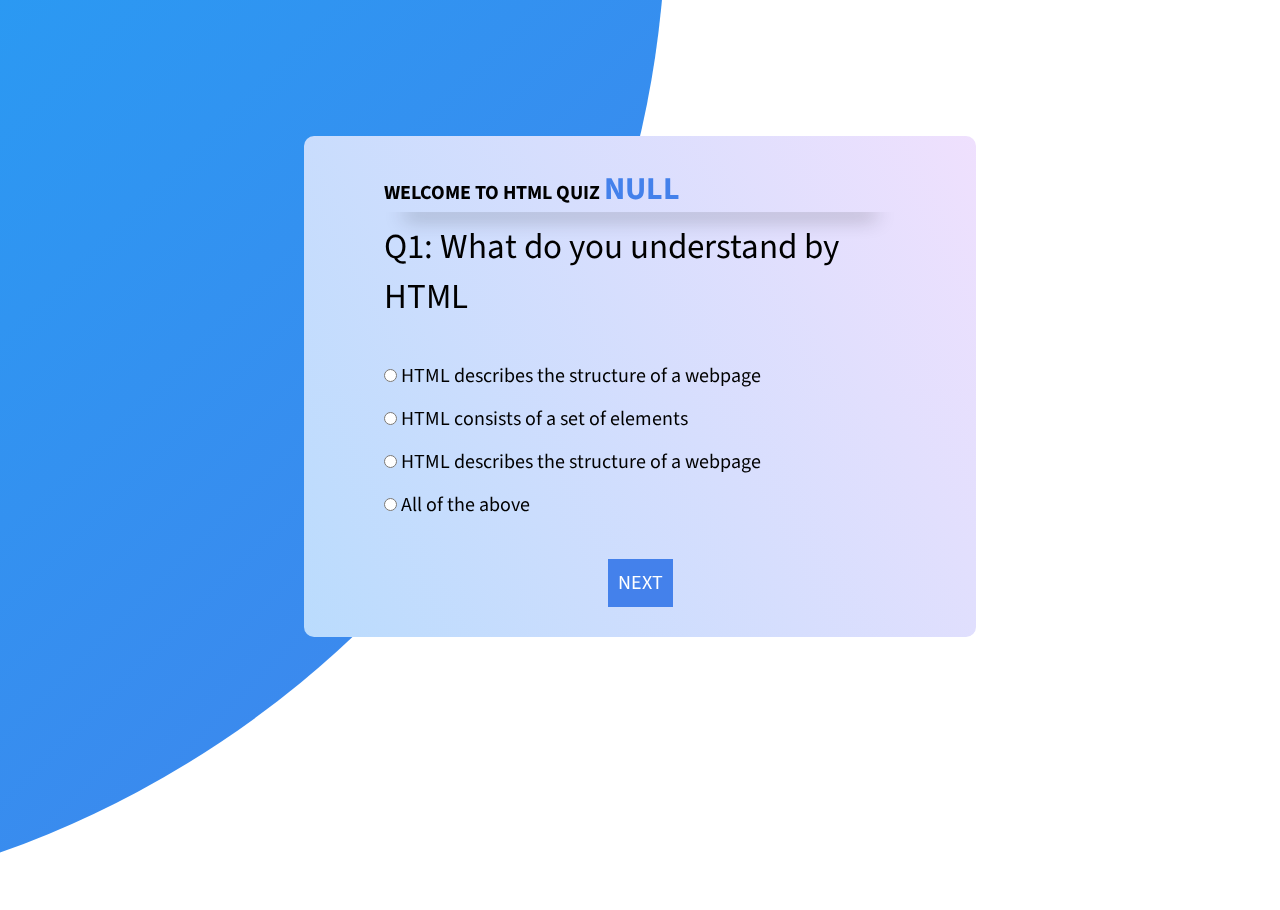
<file: quiz.html>
<!DOCTYPE html>
<html lang="en">

<head>
  <meta charset="UTF-8">
  <meta http-equiv="X-UA-Compatible" content="IE=edge">
  <meta name="viewport" content="width=device-width, initial-scale=1.0">
  <title>Document</title>
  <link rel="stylesheet" href="quiz.css">
</head>

<body>

  <div class="main-div container">
    <div class="inner-div" id="inner-div">
      <div id="welcome-box"></div>
      <h2 class="question">This is a dummy Question</h2>
      <ul>
        <li>
          <input type="radio" name="answer" id="ans1" class="answer">
          <label for="ans1" id="option1">Option 1</label>
        </li>
        <li>
          <input type="radio" name="answer" id="ans2" class="answer">
          <label for="ans2" id="option2">Option 2</label>
        </li>
        <li>
          <input type="radio" name="answer" id="ans3" class="answer">
          <label for="ans3" id="option3">Option 3</label>
        </li>
        <li>
          <input type="radio" name="answer" id="ans4" class="answer">
          <label for="ans4" id="option4">Option 4</label>
        </li>
      </ul>
      <button  onclick="" id="submit">Next</button>
      <div id="showscore" class="scoreArea"></div>
    </div>

  </div>


  <script src="quiz.js"></script>
</body>

</html>
</file>
<file: quiz.css>
@import url('https://fonts.googleapis.com/css2?family=Poppins:wght@500;600&family=Source+Sans+Pro:ital,wght@0,400;1,300&display=swap');

* {
  margin: 0;
  padding: 0;
  font-family: Source Sans Pro;
}

.main-div {
  width: 100vw;
  min-height: 100vh;
  display: grid;
  place-items: center;
  /* background-color: rgb(195, 231, 238); */
  /* background-color: #4481ebc5; */
}

.container:before {
  content: "";
  position: absolute;
  height: 2000px;
  width: 2000px;
  top: -10%;
  right: 48%;
  transform: translateY(-50%);
  background-image: linear-gradient(-45deg, #4481eb 0%, #04befe 100%);
  transition: 1.8s ease-in-out;
  border-radius: 50%;
  z-index: -1;
}

html {
  font-size: 62.5%;
}

#inner-div {
  width: 40vw;
  background-color: white;
background-image: linear-gradient(62deg, #8ec5fc9c 0%, #e0c3fc83 100%);
  /* background-color: rgba(255, 255, 255, 0.75); */
  backdrop-filter: blur(5px);
  padding: 30px 80px;
  border-radius: 10px;
  box-shadow: 0 10px 10px -0.7rem rgba(0, 0, 0, );
  margin-top: 0%;
  margin-bottom: 10%;
}

#main-div {
  margin: 0px;
}

.question {
  font-size: 3.5rem;
  font-weight: 400;
  margin: 1rem 0 4rem 0;
}

.inner-div li {
  font-size: 2rem;
  margin-top: 1.5rem;
  list-style: none;
}

input {
  cursor: pointer;
}

#submit,
.btn {
  padding: 1rem;
  outline: none;
  font-size: 2rem;
  font-weight: 400;
  display: block;
  margin: auto;
  border: none;
  text-transform: uppercase;
  color: white;
  /* background-color: #74b9ff; */
  background-color: #4481eb;
  margin-top: 40px;
  cursor: pointer;
}

#submit:hover {
  background-color: #0984e3;
}

#showscore {
  /* background-color: #dfe6e99a; */
  margin-top: 30px;
  padding: 3rem 4rem;
  box-shadow: 0 10px 10px -0.7rem rgba(0, 0, 0, );
  background-color: #eef7ff;
  background-image: linear-gradient(62deg, #eef7ff 0%, #c8b2d8 100%);

  
}

.scoreArea {
  display: none;

}

#h1 {
  text-transform: uppercase;
}

#user {
  color: #4481eb;
  font-size: xx-large;
}

#welcome-box {
  box-shadow: rgba(0, 0, 0, 0.45) 0px 25px 20px -20px;

}
@media (max-width: 870px) {
  .container {
    min-height: 800px;
    height: 100vh;
  }
  .question{
    font-size: 20px;
    font-weight: bolder;
  }
  #option4 ,#option1,#option3,#option2{
    font-size: 14px;
  }

#h2{
  font-size: 12px;
}
.btn{
  font-size: 16px;
}
.container:before {
  width: 1500px;
  height: 1500px;
  transform: translateX(-50%);
  left: 30%;
  bottom: 68%;
  right: initial;
  top: initial;
  transition: 2s ease-in-out;
}
 }
 
 @media (max-width: 570px){
 .container {
  padding: 0.3rem;
}
.container:before {
  bottom: 72%;
  left: 50%;
}
}
</file>
